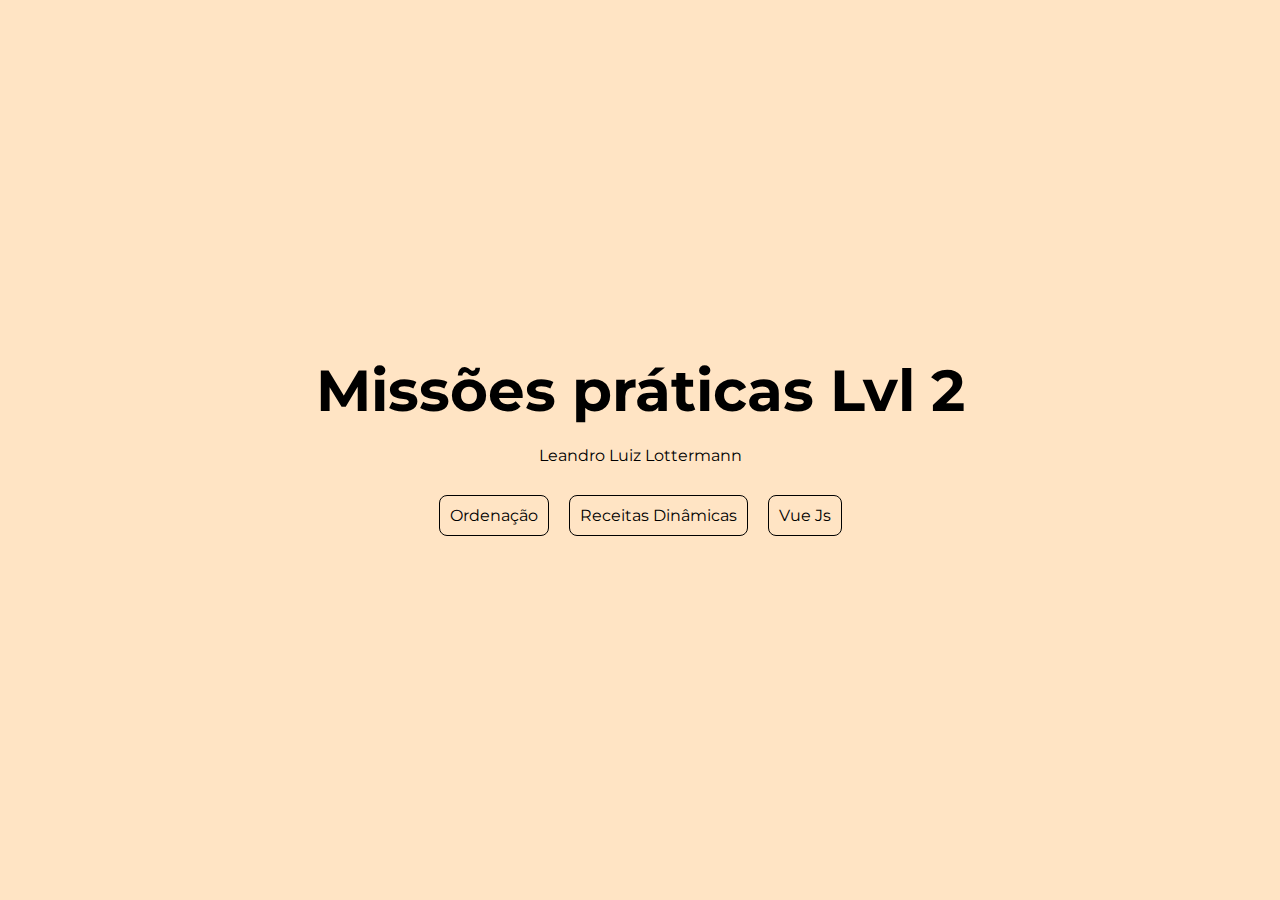
<file: index.html>
<!DOCTYPE html>
<html lang="pt-br">
<head>
    <meta charset="UTF-8">
    <meta http-equiv="X-UA-Compatible" content="IE=edge">
    <meta name="viewport" content="width=device-width, initial-scale=1.0">
    
    <link rel="stylesheet" href="./style.css">
    <title>Menu de Atividades</title>
</head>
<body>
    <main>
        <h1>Missões práticas Lvl 2</h1>
        <p>Leandro Luiz Lottermann</p>


        <nav>
            <a href="./ordenandojs/ordenando.html">Ordenação</a>
            <a href="./receitasDinamicas/receitas.html">Receitas Dinâmicas</a>
            <a href="dadosVue/usuarios.html">Vue Js</a>
        </nav>
        
    </main>
    
</body>
</html>
</file>
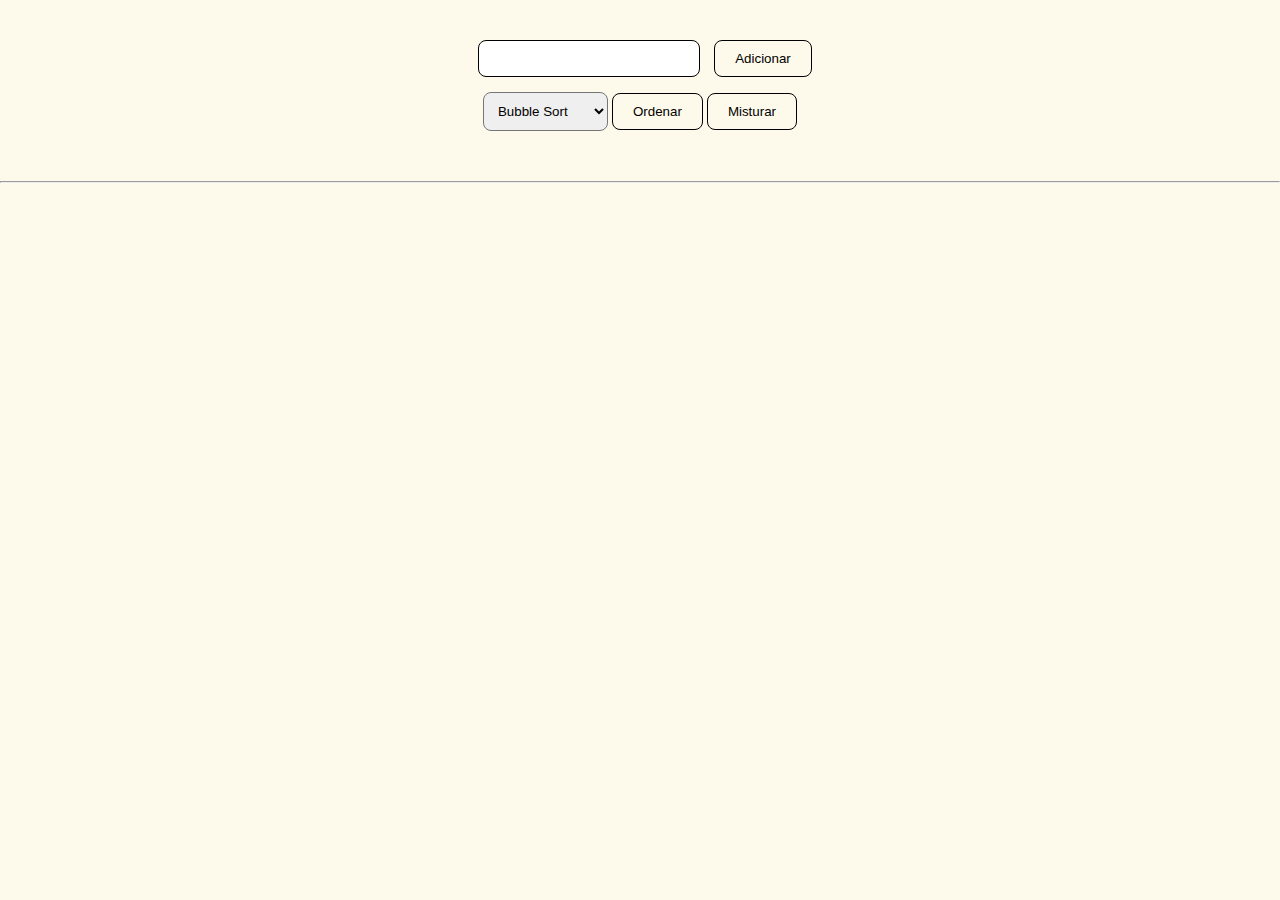
<file: ordenandojs/ordenando.html>
<!DOCTYPE html>
<html lang="pt-br">

<head>
    <meta charset="UTF-8">
    <meta http-equiv="X-UA-Compatible" content="IE=edge">
    <meta name="viewport" content="width=device-width, initial-scale=1.0">
    <link rel="stylesheet" href="styleOrdenacao.css">
    <title>Ordenando</title>
</head>

<body>
    <section>
        <div>
            <input type="number" name="valor" id="valor">
            <button type="submit" id="add" name="add" onclick="add()">Adicionar</button>
        </div>
        
        <div>
            <select name="" id="selecao">
                <option value="bubble" selected>Bubble Sort</option>
                <option value="selection">Selection Sort</option>
                <option value="quick">Quick Sort</option>
            </select>
        
            <button onclick="ordenar()">Ordenar</button>
            <button onclick="misturar()">Misturar</button>

        </div>
    </section>
    <hr>
    <div class="container-lista">
        <ul id="valores">


        </ul>
    </div>
    


    <script src="ordenando.js"></script>
    <script>
        function add() {
            const valorDigitado = document.getElementById('valor');
            if(valorDigitado.value.length === 0){
                alert('Digite um número!')
            } else {
                const lista = document.getElementById('valores');
                const node = document.createElement('li')
                node.innerText = valorDigitado.value
                lista.appendChild(node)
                valorDigitado.value = ""
                valorDigitado.focus()
            }
        }

        function ordenar() {
            const lista = document.getElementById('valores');
            const array = [...lista.children].map(li => parseInt(li.innerText));
            const seletor = document.getElementById('selecao');
            
            let listaOrdenada = []
            switch (seletor.value) {
                case 'bubble':
                    listaOrdenada =  bubble_sort(array);
                case 'selection':
                    listaOrdenada = selection_sort(array);
                case 'quick':
                    listaOrdenada = quick_sort(array, 0, array.length - 1);
            }
            
            lista.innerHTML = ''
            
            listaOrdenada.forEach((numero) => {
                const node = document.createElement('li')
                node.innerText = numero
                lista.appendChild(node)
                
            })

            
        }

        function misturar() {
            const lista = document.getElementById('valores');
            const array = [...lista.children].map(li => parseInt(li.innerText));

            const listaEmbaralhada = shuffle(array, 3);

            lista.innerHTML = ''
            
            listaEmbaralhada.forEach((numero) => {
                const node = document.createElement('li')
                node.innerText = numero
                lista.appendChild(node)
                
            })
        }

    </script>
</body>

</html>
</file>
<file: style.css>
@import url('https://fonts.googleapis.com/css2?family=Montserrat:wght@400;700&display=swap');

* {
    margin: 0;
    padding: 0;
}

body {
    font-family: 'Montserrat', sans-serif;
    background-color: bisque;
    
}

main {
    height: 100vh;
    display: flex;
    flex-direction: column;
    align-items: center;
    justify-content: center;
    gap: 20px;
}

h1 {
    font-size: 58px;
    
}

nav {
    display: flex;

}

a {
    text-decoration: none;
    color: black;
    border: 1px solid black;
    border-radius: 8px;
    padding: 10px;
    margin: 10px;
    transition: 0.3s;
}

a:hover {
    background-color: rgba(0, 0, 0, 0.146);
}
</file>
<file: ordenandojs/styleOrdenacao.css>
* {
    margin: 0;
    padding: 0;
}

body {
    background-color: #fdfaeb;
}

section {
    display: flex;
    flex-direction: column;
    align-items: center;
    margin-bottom: 50px;
    
}

#valor {
    padding: 10px;
    border: 1px solid black;
    width: 200px;
    margin: 40px 10px 15px 10px;
    border-radius: 8px;
}

button {
    padding: 10px 20px;
    background-color: transparent;
    border: 1px solid black;
    border-radius: 8px;
    transition: 0.4s;
    cursor: pointer;

}

#selecao {
    padding: 10px;
    border-radius: 8px;
    
}

.container-lista {
    margin: 40px 400px;
}



button:hover {
    background-color: #faeddf
}
</file>
